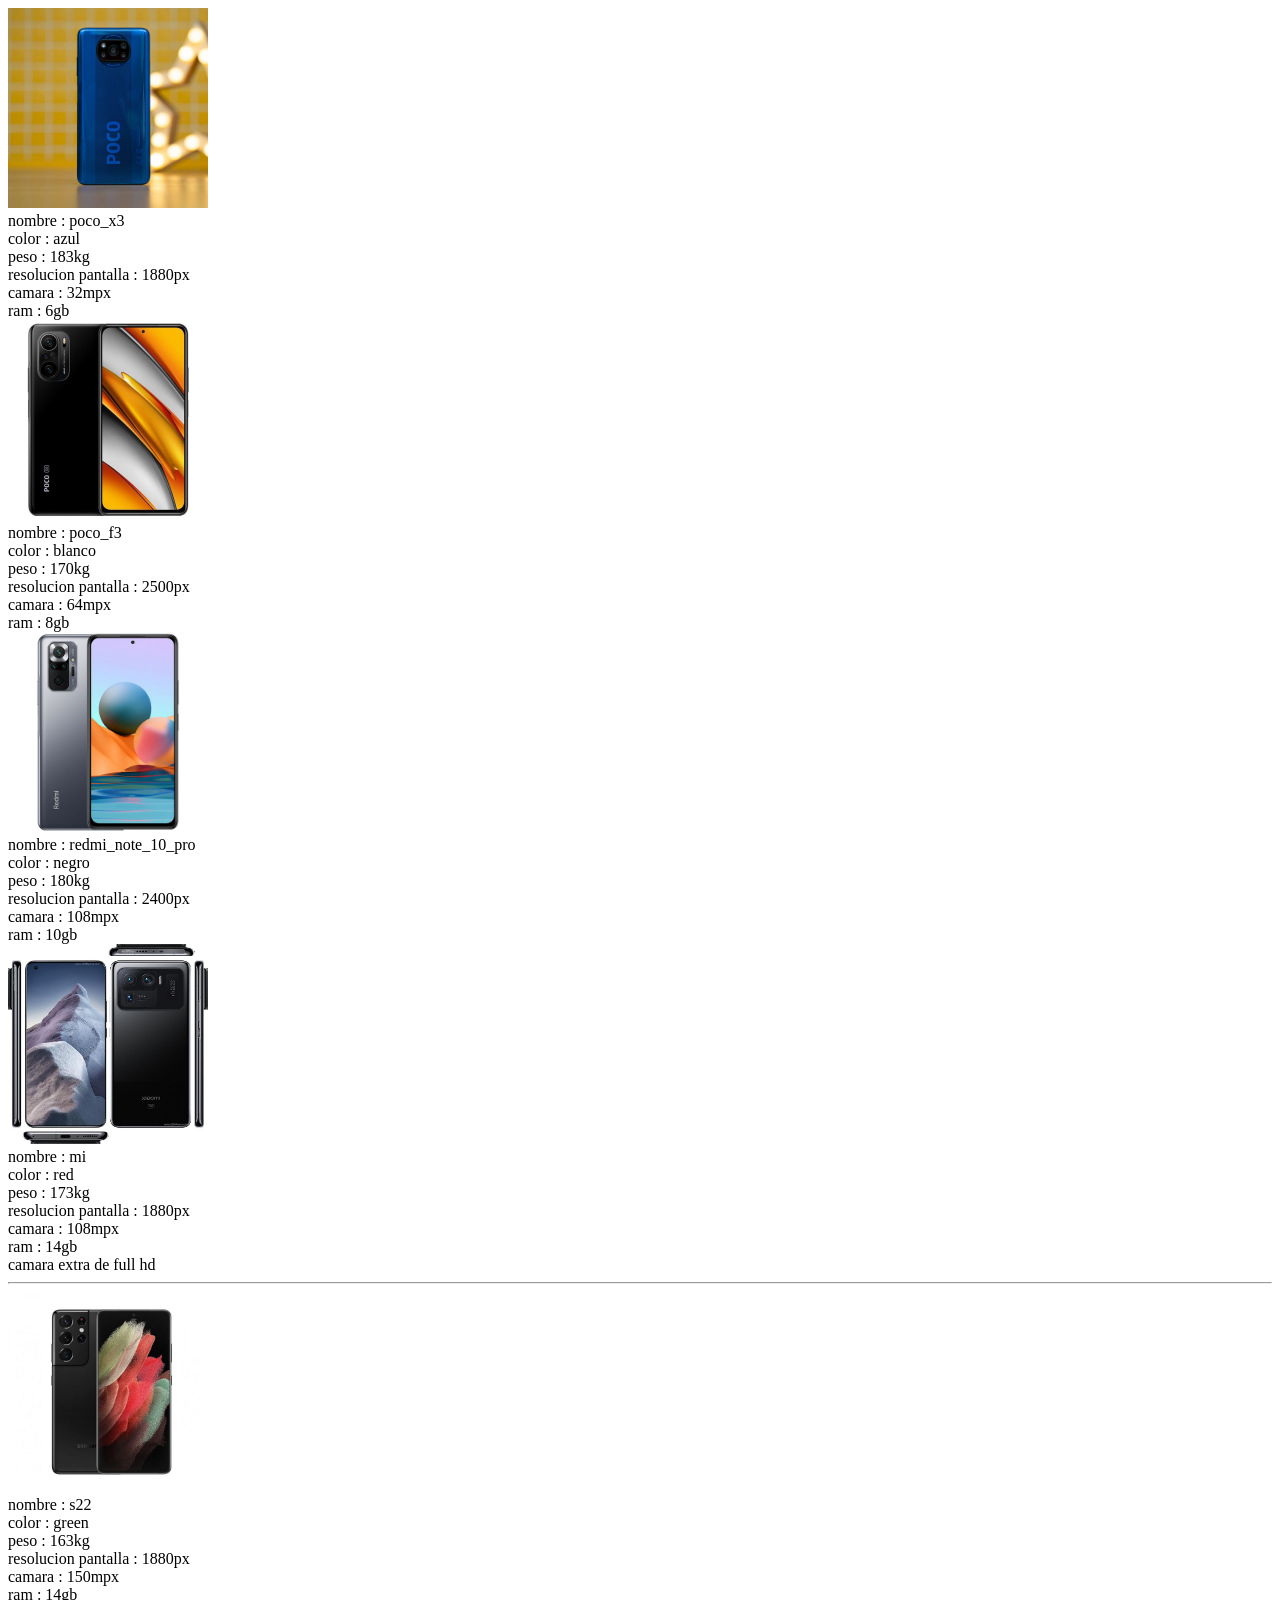
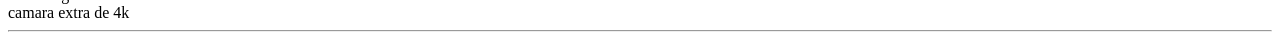
<file: ejercicios_poo/index.html>
<!DOCTYPE html>
<html lang="en">
<head>
    <meta charset="UTF-8">
    <meta http-equiv="X-UA-Compatible" content="IE=edge">
    <meta name="viewport" content="width=device-width, initial-scale=1.0">
    <title>Document</title>
</head>
<body>
    <script src="main.js"></script>
</body>
</html>
</file>
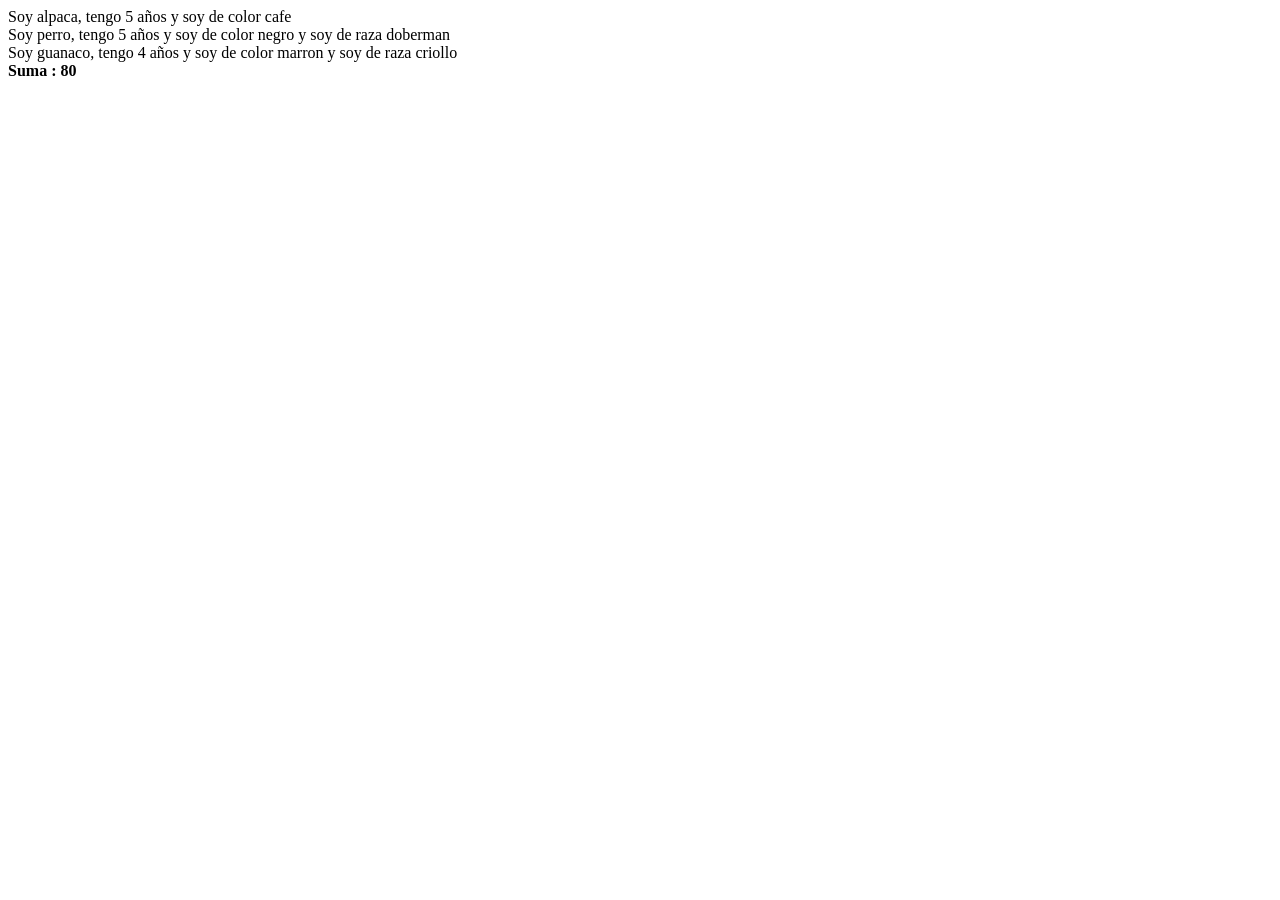
<file: metodos/index.html>
<!DOCTYPE html>
<html lang="en">
<head>
    <meta charset="UTF-8">
    <meta http-equiv="X-UA-Compatible" content="IE=edge">
    <meta name="viewport" content="width=device-width, initial-scale=1.0">
    <title>Document</title>
</head>
<body>
    <script src="metodos.js"></script>
</body>
</html>
</file>
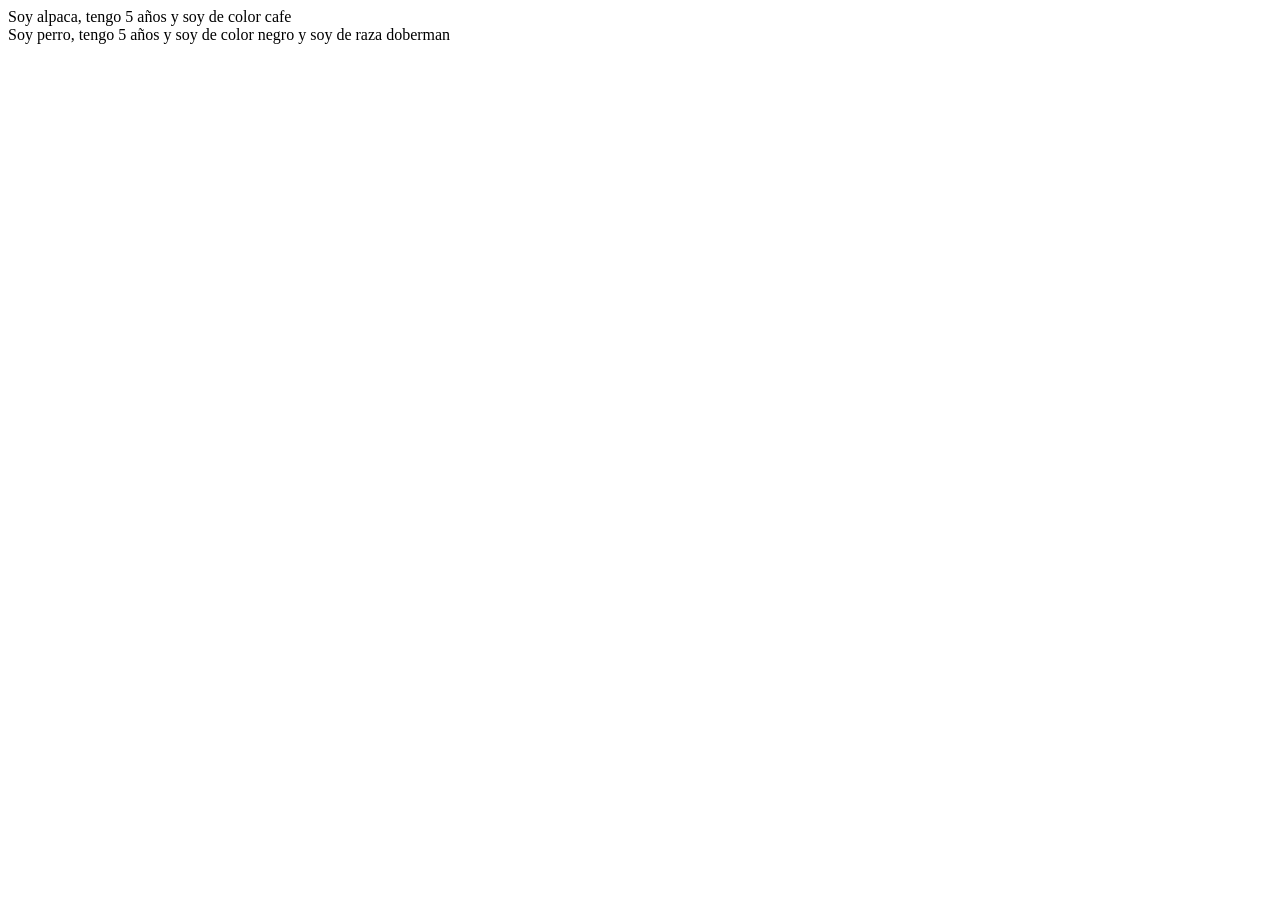
<file: poo_conceptos__herencia/index.html>
<!DOCTYPE html>
<html lang="en">
<head>
    <meta charset="UTF-8">
    <meta http-equiv="X-UA-Compatible" content="IE=edge">
    <meta name="viewport" content="width=device-width, initial-scale=1.0">
    <title>Document</title>
</head>
<body>
    <script src="poo.js"></script>
</body>
</html>
</file>
